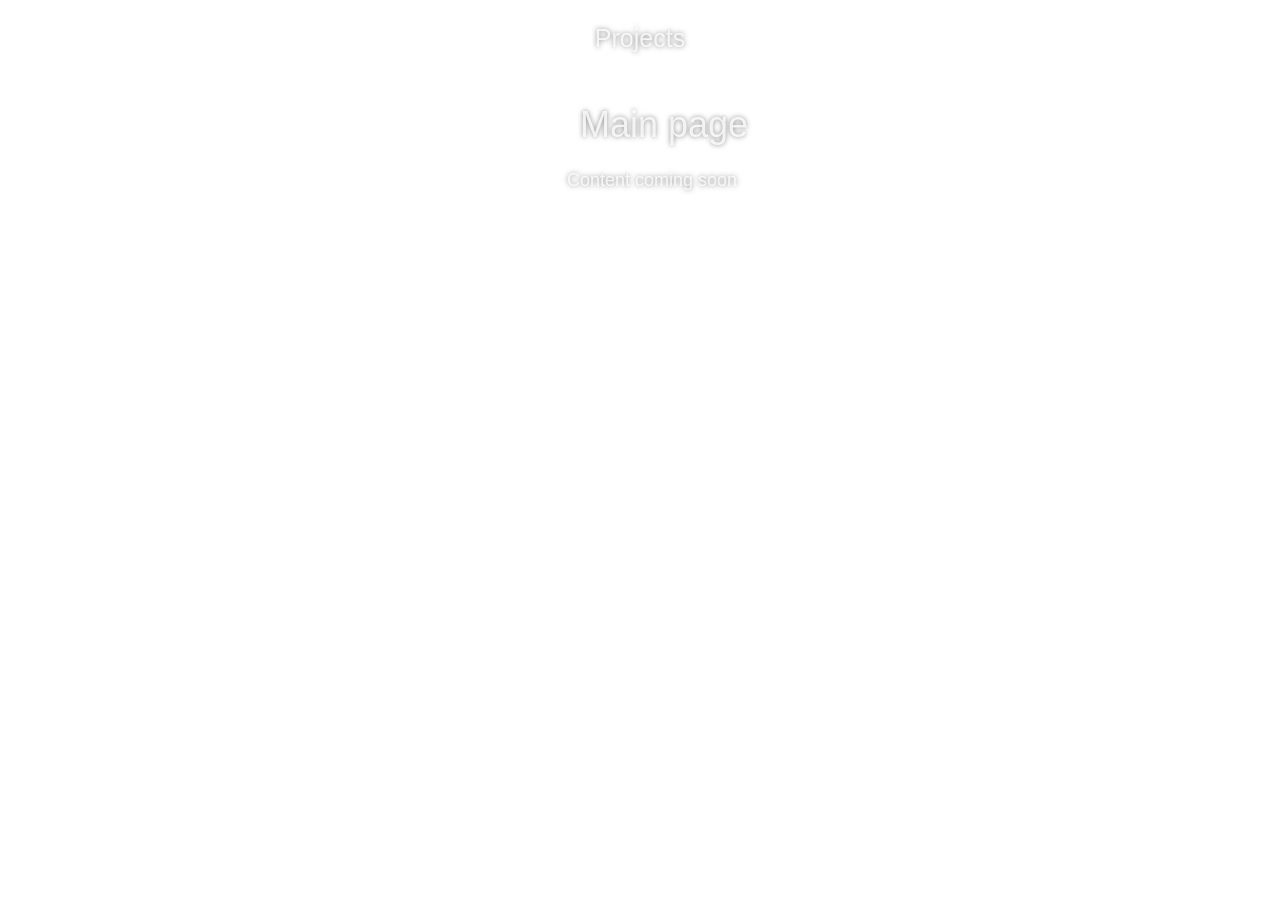
<file: index.html>
<!DOCTYPE html>
<html>
<head>
    <title>Main page</title>
    <meta charset="UTF-8">
    <meta name="viewport" content="width=1000px, initial-scale=1.0">
    <link rel="icon" href="favicon.ico">
    <link rel="manifest" href="app.webmanifest" type="application/manifest+json">
</head>
<style>
@import "style.css"
</style>
<script src="main.js" charset="UTF-8">
</script>
<body id="back">
    
<div style="width: 500px; margin-left: auto; margin-right: auto;">
    <div style="position: fixed; min-width: 500px;">
        <button class="titlemenusub" id="projs" onclick="displayProjects()">Projects</button>
    </div>
</div>

<div id="mainpage" style="padding-top: 96px;">
    <li class="posttitle" style="font-size: 36px;">Main page</li>
    <li class="postcontainer" style="font-size: 18px;">Content coming soon</li>
</div>

<div id="windowlayer" style="width: 900px; height: 500px; margin: auto;">
    <div class="window" id="projectwindow" style="position: fixed; width: 900px; height: 500px; top: 100px; bottom: 200px; display: none;">
        <div class="titlebar">
            <button class="titlebutton" type="button"; onclick="closeProjects()">╳</button>
            <div style="border-bottom: 2px solid rgba(255, 255, 255, 0.8); margin: 15px;"><h1>Projects list</h1></div>
        </div>
        <div id="windowcontent" style="text-align: left; margin: 40px; margin-top: 0;">
            <div class="projectItem" id="projectItem1" style="display: flex";>
                <div style="width: 48px; height: 48px; margin: 16px; background-image: url('3DStringPicker/icons/icon64.png'); background-size: 100% 100%;"></div>
                <div><div id="projName1" style="font-size: 22px;"><a href="3DStringPicker/main.html">3D String Picker</a></div><div id="projDesc1">A random picker featuring a 3D spinner</div></div>
            </div>
        </div>
    </div>
</div>

</body>
</html>
</file>
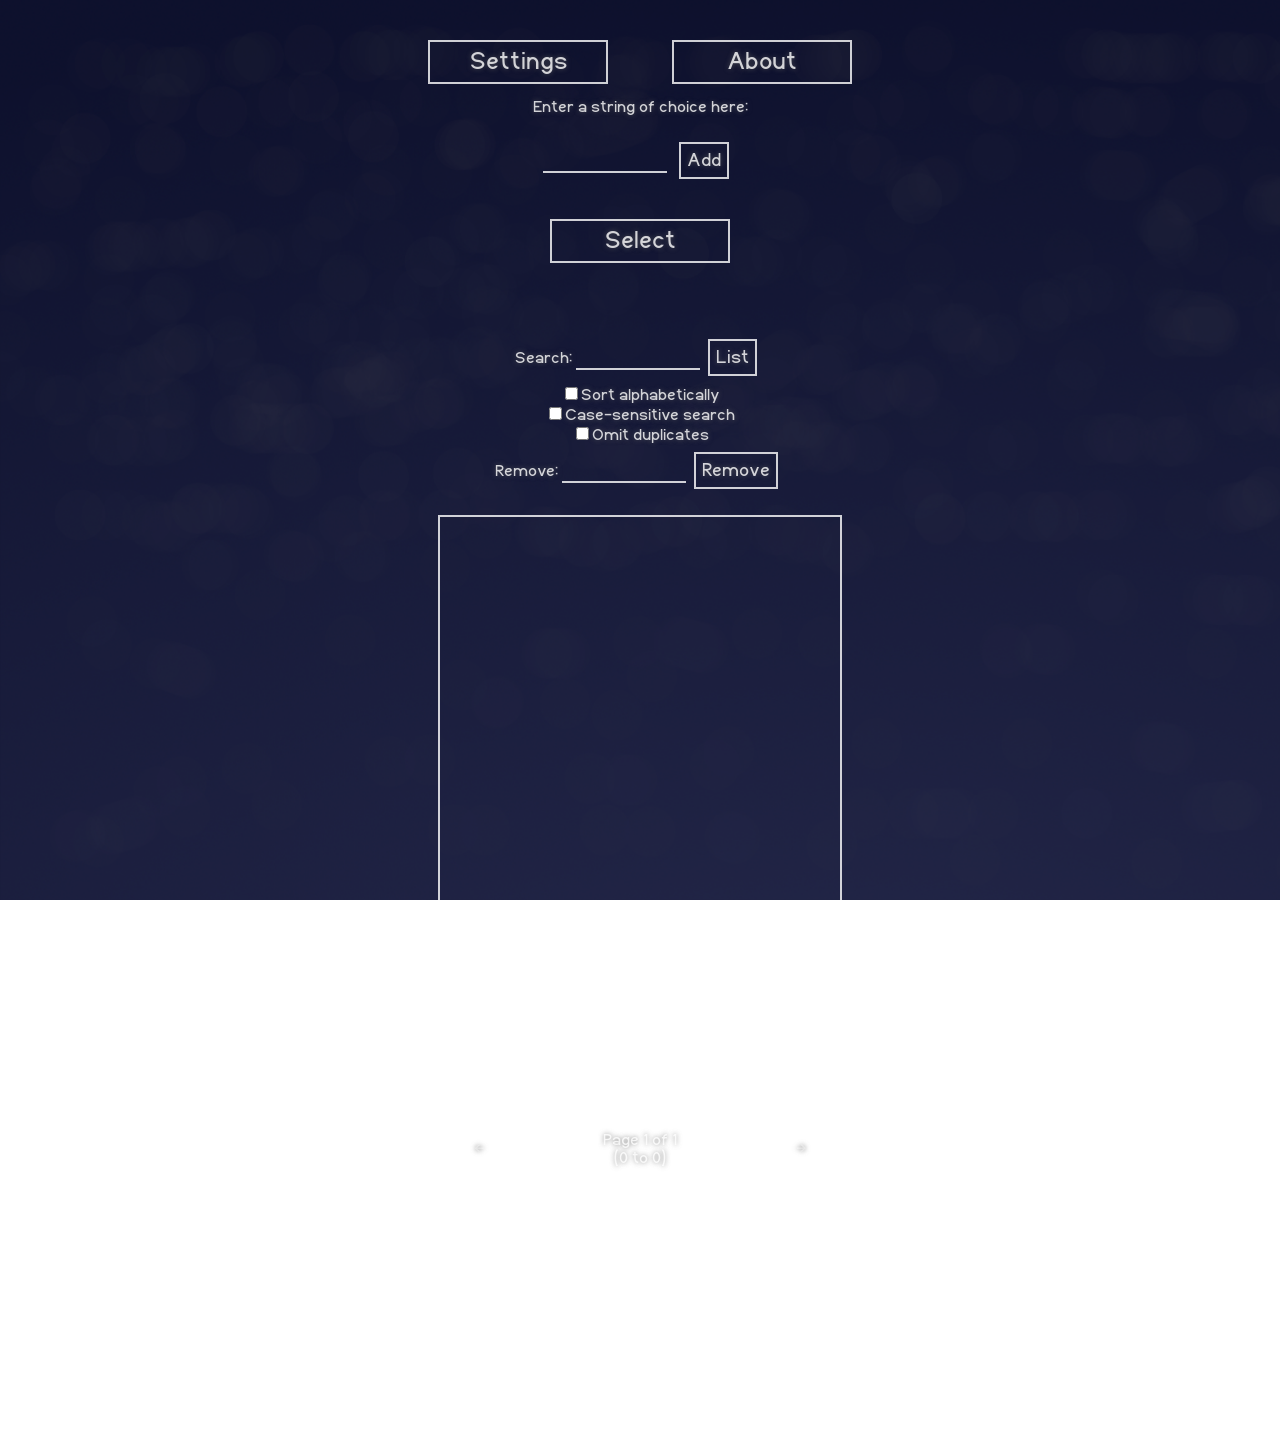
<file: 3DStringPicker/main.html>
<!DOCTYPE html>
<html>
<head>
    <title>3D String Picker</title>
    <meta charset="UTF-8">
    <meta name="viewport" content="width=1000px, initial-scale=1.0">
    <link rel="icon" href="favicon.ico">
    <link rel="manifest" href="app.webmanifest" type="application/manifest+json">
</head>
<audio id="spinsound">
    <source src="sounds/spinner.ogg" type="audio/ogg">
</audio>
<style>
@import "style.css"
</style>
<script src="main.js" charset="UTF-8">
</script>
<body id="back">

<div style="width: 500px; margin-left: auto; margin-right: auto;">
    <div style="position: fixed; min-width: 500px;">
        <button class="buttons" id="pushbutton" type="button" onclick="displaySettings();">Settings</a>
        <button class="buttons" id="pushbutton" type="button" onclick="displayAbout();">About</a>
    </div>
    

<div style="height: 800px;">
<div>
            </br></br></br></br></br><div>Enter a string of choice here: </div>
            </br><input type="text" class="textboxes" id="texttoadd">
            <button class="buttons" id="addbutton" type="button" onclick="addString()">Add</button>
            </br>
<button class="buttons" id="pushbutton" type="button" onclick="pickString(selectedstring, listofstrings)">Select</button>

<div></br></div>

<div id="lister">


<div></br></div>
<div>Search: <input type="text" class="textboxes" id="listfilter"><button class="buttons" id="addbutton" type="button" onclick="listStringsOnClick()">List</button></div>
<div><input type="checkbox" id="alphasort"</div><label for="alphasort">Sort alphabetically</label>
<div><input type="checkbox" id="listfilterc"</div><label for="listfilterc">Case-sensitive search</label>
<div><input type="checkbox" id="removedups"</div><label for="removedups">Omit duplicates</label>
<div>Remove: <input type="text" class="textboxes" id="removefromlist"><button class="buttons" id="removebutton" type="button" onclick="removeString()">Remove</button></div>
<div></br></div>

<div class="listboxes" id="listbox1"></div>

<table border="0" style="margin-left: auto; margin-right: auto;">
    <tr>
        <td><button class="buttons" id="pageprevbutton" type="button" onclick="prevPage()" disabled="true">←</button></td>
        <td><div id="pagenum">Page 1 of 1</div><div id="ranges" style="width: 250px;">(0 to 0)</div></td>
        <td><button class="buttons" id="pagebutton" type="button" onclick="nextPage()" disabled="true">→</button></td>
    </tr>
</table>
<div id="summary"></div>
</div>
</div>

<div id="spinnerbox" style="display: none;">
    <div id="spinner1">
    <div style="width: 300px; height: 150px;"><div class="spinnerdisp" id="spinnerdisp1"></div></div>
    <div style="transform: rotateX(180deg)"><div style="width: 300px; height: 190px;"><div class="spinnerdisp" id="spinnerdisp5"></div></div></div>
    </div>
    <div id="spinner2">
    <div style="width: 300px; height: 150px;"><div class="spinnerdisp" id="spinnerdisp2"></div></div>
    <div style="transform: rotateX(180deg)"><div style="width: 300px; height: 190px;"><div class="spinnerdisp" id="spinnerdisp6"></div></div></div>
    </div>
    <div id="spinner3">
    <div style="width: 300px; height: 150px;"><div class="spinnerdisp" id="spinnerdisp3"></div></div>
    <div style="transform: rotateX(180deg)"><div style="width: 300px; height: 190px;"><div class="spinnerdisp" id="spinnerdisp7"></div></div></div>
    </div>
    <div id="spinner4">
    <div style="width: 300px; height: 150px;"><div class="spinnerdisp" id="spinnerdisp4"></div></div>
    <div style="transform: rotateX(180deg)"><div style="width: 300px; height: 190px;"><div class="spinnerdisp" id="spinnerdisp8"></div></div></div>
    </div>
  </div>
</div>
</div>

<div id="windowlayer" style="min-width: 500px;">
    <div class="window" id="settingswindow" style="position: fixed; width: 500px; height: 500px; top: 100px; bottom: 200px; display: none;">
        <div class="titlebar" style="cursor: move;">
            <button class="buttons" id="titlebutton" style="background: none; border: none; color: rgba(255, 255, 255, 0.8); position: absolute; font-size: 25px; left: 40px; top: 30px;" type="button"; onclick="closeSettings()">╳</button>
            <div style="border-bottom: 2px solid rgba(255, 255, 255, 0.8); margin: 15px;"><h1>Settings</h1></div>
        </div>
        <div id="windowcontent" style="text-align: left; margin: 40px; margin-top: 0;">
        <input type="checkbox" id="soundswitch">
        <label for="soundswitch">Play spinner sound</label>
        </br></br><input type="checkbox" id="removeselected">
        <label for="removeselected">Remove selected</label>
        </br></br><input type="checkbox" id="customincl">
        <label for="customincl">Filter selections</label>
        </br>Selection should include: <input type="text" class="textboxes" id="includedtext">
        </br><input type="checkbox" id="custominclsns">
        <label for="custominclsns">Case-sensitive</label>
        </div>
    </div>
    <div class="window" id="aboutwindow" style="position: absolute; width: 800px; height: 200px; top: 100px; bottom: 200px; margin-left: -150px; display: none;">
        <div class="titlebar">
            <button class="buttons" id="titlebutton" style="background: none; border: none; color: rgba(255, 255, 255, 0.8); position: absolute; font-size: 25px; left: 40px; top: 30px;" type="button"; onclick="closeAbout()">╳</button>
            <div style="border-bottom: 2px solid rgba(255, 255, 255, 0.8); margin: 15px;"><h1>About this webapp</h1></div>
        </div>
        <div id="windowcontent" style="text-align: left; margin: 40px; margin-top: 0;">
            <div>A random string picker using a 3D spinner made with HTML5 & CSS3 & JavaScript.</div>
        </div>
    </div>
</div>

</body>
</html>
</file>
